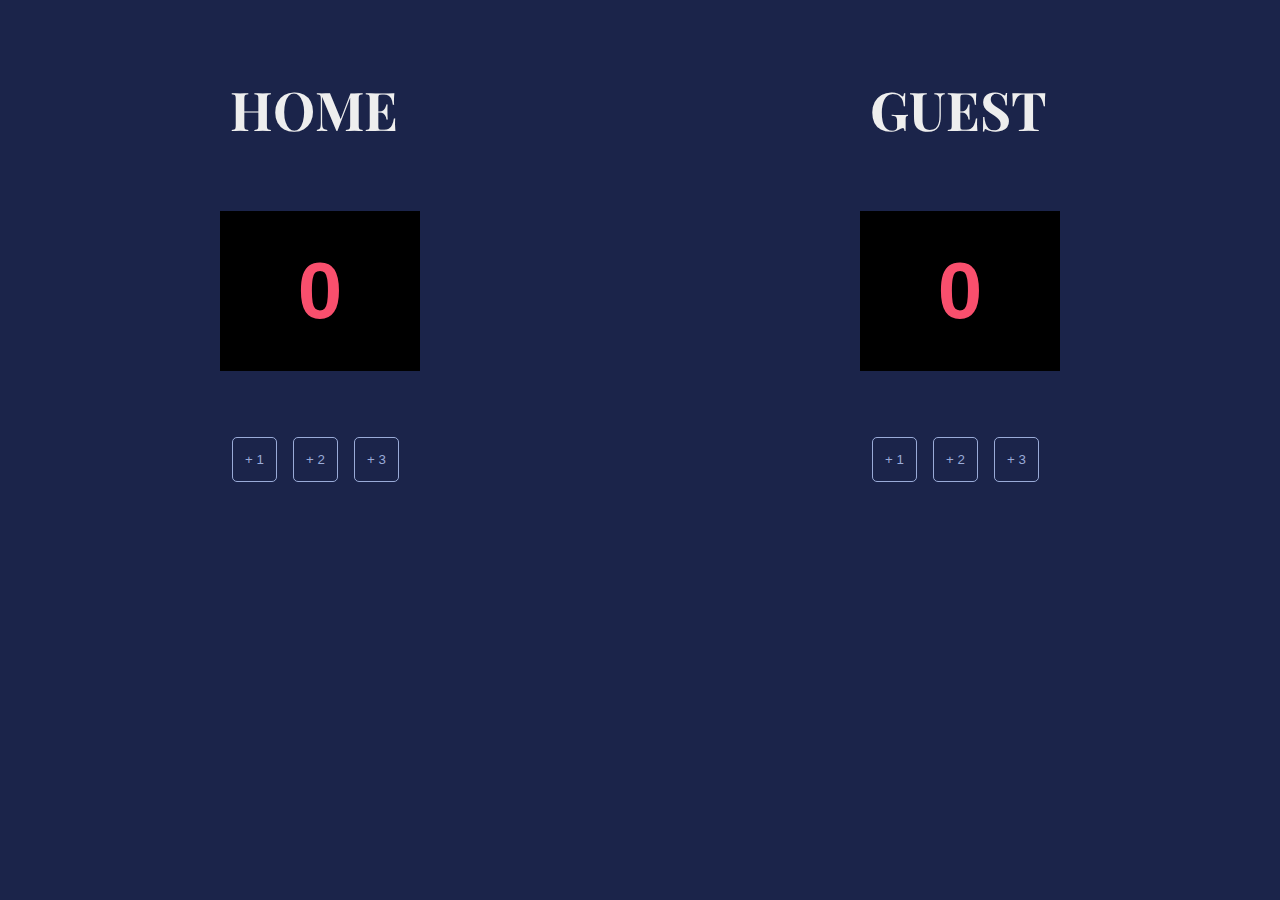
<file: BasketBall_Score_App/index.html>
<html>
    <head>
        <link rel="stylesheet" href="./index.css">
        <title>Score Board</title>
    </head>
    <body class="container">
        <div>
            <h3>HOME</h3>
            <h2 class="score" id="home">0</h2>
            <button onclick="add1H()">+ 1</button>
            <button onclick="add2H()">+ 2</button>
            <button onclick="add3H()">+ 3</button>
        </div>
        <div>
            <h3>GUEST</h3>
            <h2 class="score" id="guest">0</h2>
            <button onclick="add1G()">+ 1</button>
            <button onclick="add2G()">+ 2</button>
            <button onclick="add3G()">+ 3</button>
        </div>
        
        <script src="./index.js"></script>
    </body>
</html>
</file>
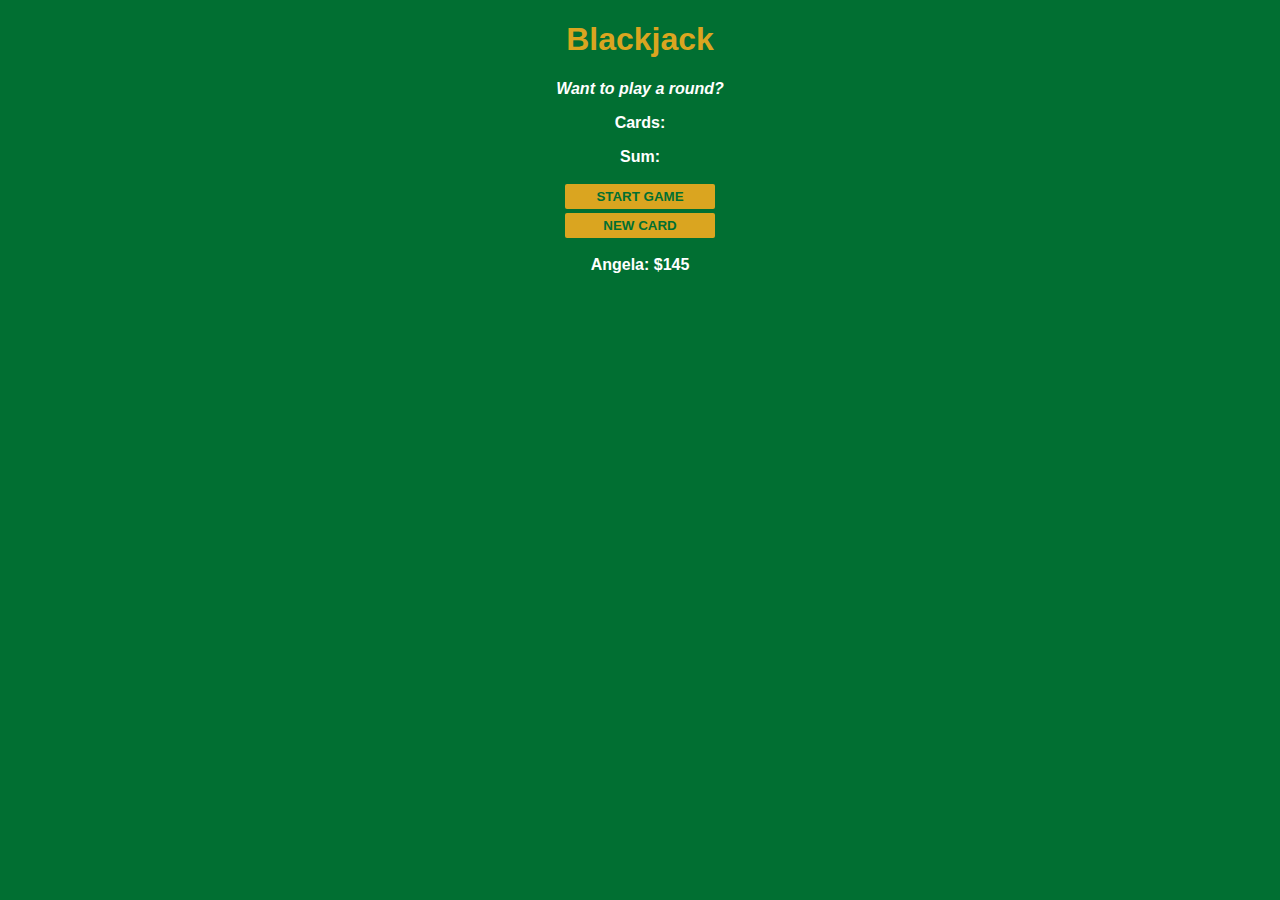
<file: BlackjackApp/index.html>
<!DOCTYPE html>
<html lang="en">
<head>
    <meta charset="UTF-8">
    <meta name="viewport" content="width=device-width, initial-scale=1.0">
    <link rel="stylesheet" href="./index.css">
    <title>Blackjack</title>
</head>
<body>
    <h1>Blackjack</h1>
    <p id="message-el">Want to play a round?</p>
    <p id="cards-el">Cards:</p>
    <p id="sum-el">Sum:</p>
    <button onclick="startGame()">START GAME</button>
    <br>
    <button onclick="newCard()">NEW CARD</button>
    <p id="player-el"></p>
    <script src="./index.js"></script>
</body>
</html>
</file>
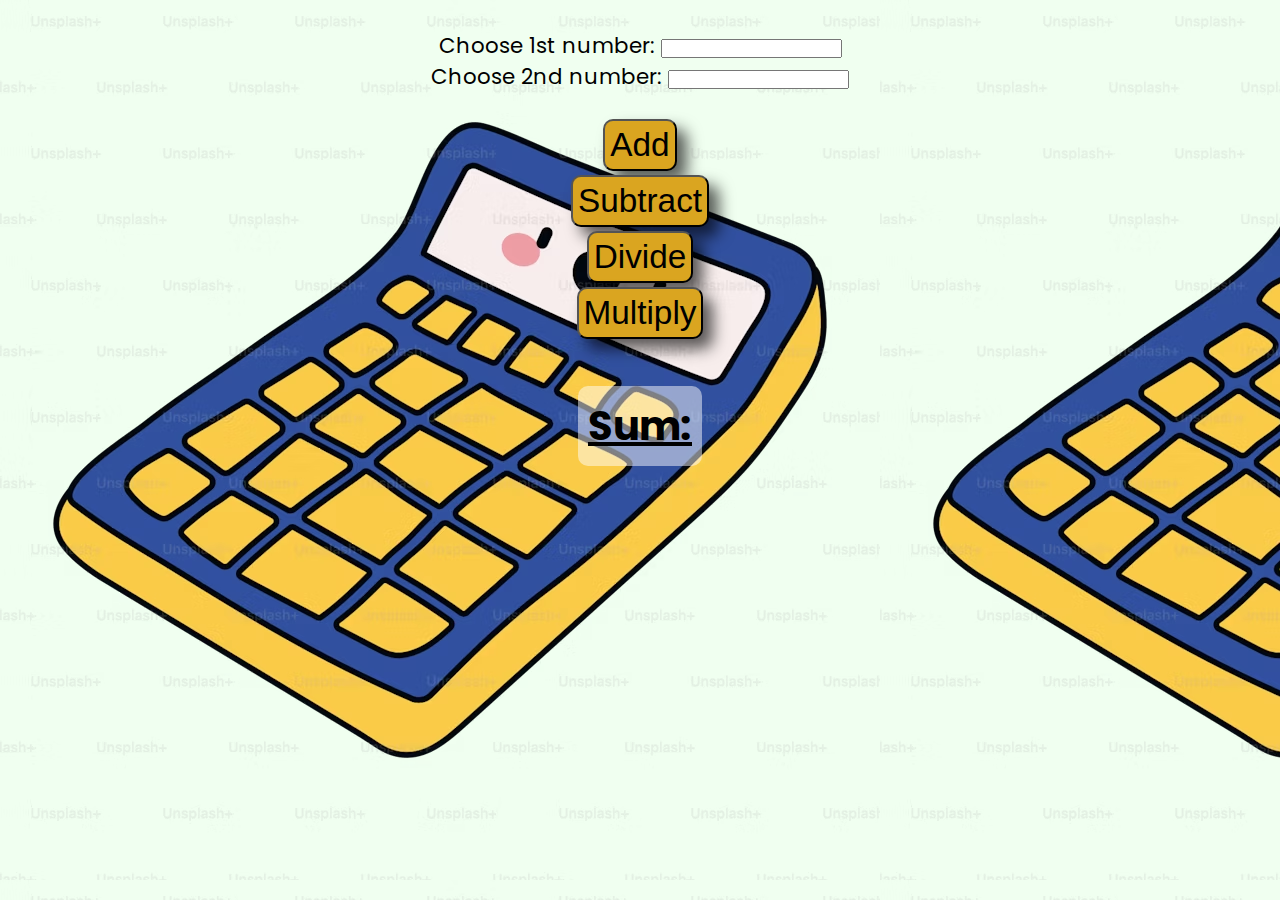
<file: CalculatorApp/index.html>
<html>
<head>
    <link rel="stylesheet" href="./index.css">
    <title>Calculator</title>
</head>
<body class="container">
    <div class="label">
        <label for="num1">Choose 1st number: </label>
        <input type="number" id="num1">
    </div>
    <div class="label">
        <label for="num2">Choose 2nd number: </label>
        <input type="number" id="num2">
    </div>
    <br>
    <button onclick="add()">Add</button>
    <button onclick="subtract()">Subtract</button>
    <button onclick="divide()">Divide</button>
    <button onclick="multiply()">Multiply</button>
    <br>
    <span id="sum-el">Sum: </span>
    <script src="./index.js"></script>
</body>
</html>
</file>
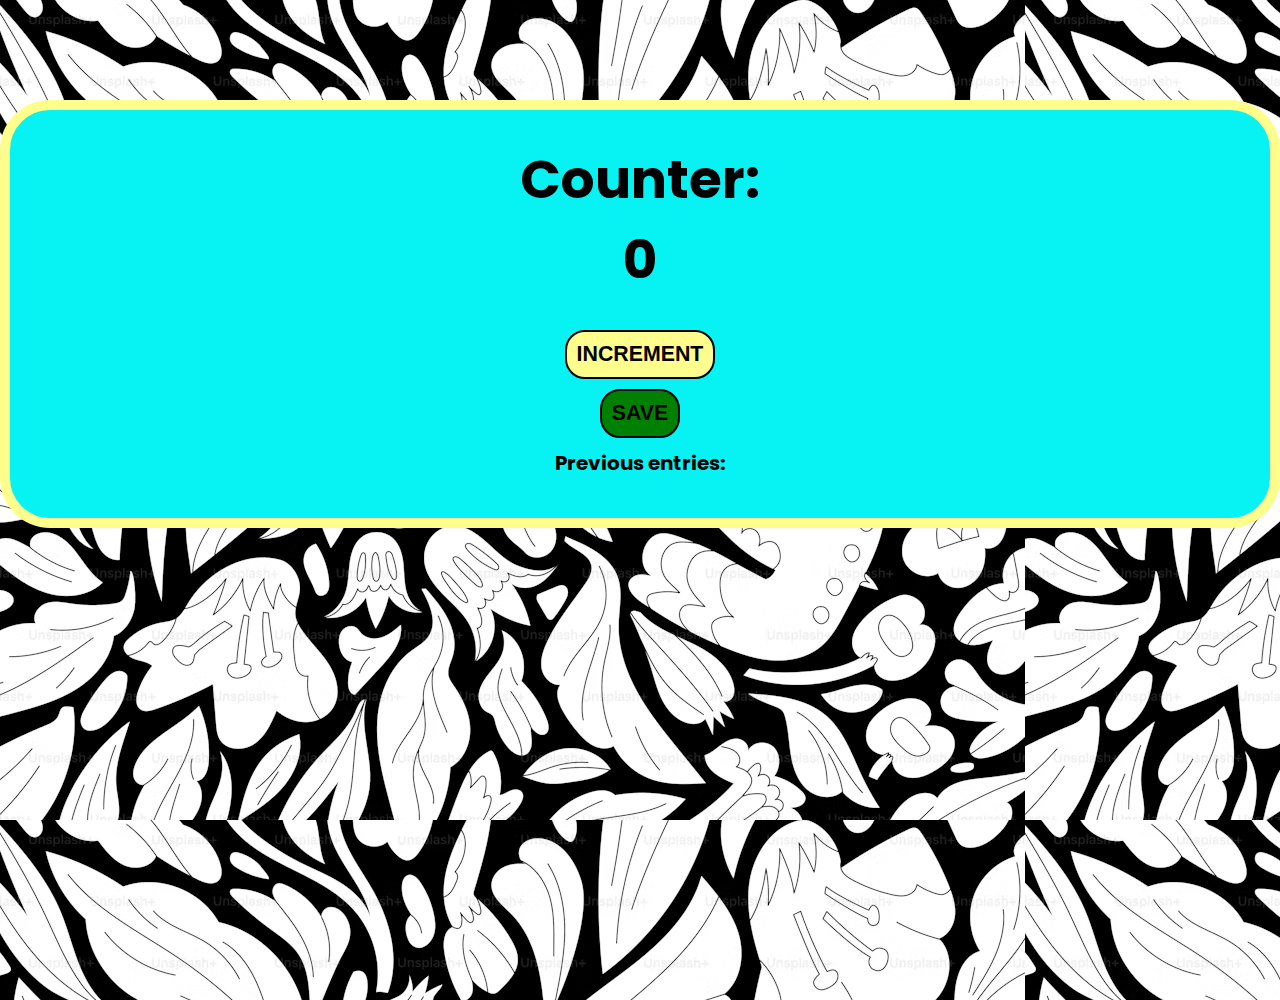
<file: CounterApp/index.html>
<html>
    <head>
        <link rel="stylesheet" href="./index.css">
    </head>
    <body>
    <div class="container">
        <h1>Counter:</h1>
        <h2 id="count-el">0</h2>
        <button id="increment-btn" onclick="increment()">INCREMENT</button>
        <button id="save-btn" onclick="save()">SAVE</button>
        <p id="save-el">Previous entries: </p>
        <script src="./index.js"></script>
    </div>
    </body>
</html>
</file>
<file: BasketBall_Score_App/index.css>
@import url('https://fonts.googleapis.com/css2?family=Playfair+Display:ital,wght@0,400..900;1,400..900&display=swap');

body{
    margin: 0;
}

.container{
    display: flex;
    justify-content: space-around;
    background-color:rgba(27, 36, 74, 1);
}

h3{
   font-family: "Playfair Display";
   color: rgba(238, 238, 238, 1);
   padding-top: 20px;
   font-size: 40pt;
   margin-left: 10px;
}

.score{
    width: 200px;
    height: 160px;
    background-color: black;
    color:rgba(249, 79, 109, 1);
    display: flex;
    justify-content: center;
    align-items: center;
    font-size: 60pt;
    font-family: Arial, Helvetica, sans-serif;
}

button{
    width: 45px;
    height: 45px;
    margin-left: 12px;
    color: rgba(154, 171, 216, 1);
    border: 1px solid rgba(154, 171, 216, 1);
    background-color: rgba(27, 36, 74, 1);
    border-radius: 5px;
    cursor: pointer;
}
</file>
<file: BlackjackApp/index.css>
body{
    background-color:#016f32;
    color:white;
    font-weight: bold;
    text-align: center;
    font-family:'Trebuchet MS', 'Lucida Sans Unicode', 'Lucida Grande', 'Lucida Sans', Arial, sans-serif;
}

h1 {
    color: goldenrod;
}

#message-el {
    font-style: italic;
}

button{
    color: #016f32;
    width: 150px;
    background-color: goldenrod;
    padding-top: 5px;
    padding-bottom: 5px;
    margin-top: 2px;
    margin-bottom: 2px;
    font-weight: bold;
    border: none;
    border-radius: 2px;
}
</file>
<file: CalculatorApp/index.css>
@import url("https://fonts.googleapis.com/css2?family=Poppins:wght@300;400&display=swap");

* {
  box-sizing: border-box;
  margin: 0;
  padding: 0;
}

body {
  font-family: "Poppins", sans-serif;
  background-color:honeydew;
}

.container {
    width: auto;
    background-image: url(./pictures/calculator_cartoon.avif);
    display: flex;
    justify-content:center;
    align-items: center;
    flex-direction: column;
    flex-wrap: wrap;
    padding: 30px;
  }

  button{
    background-color: goldenrod;
    box-shadow: 10px 10px 15px rgba(0, 0, 0, 0.633);
    margin:2px;
    font-size: 25pt;
    padding: 5px;
    border-radius: 10px;
    cursor: pointer;
  }

  button:hover{
    background-color: black;
    color: goldenrod;
  }

  .label{
    font-size: 16pt;
  }
  

  #sum-el{
    margin:20px;
    padding:10px;
    font-size: 30pt;
    font-weight: bolder;
    border-radius: 10px;
    text-decoration: underline;
    background-color: rgba(255, 255, 255, 0.49);
  }
</file>
<file: CounterApp/index.css>
@import url("https://fonts.googleapis.com/css2?family=Poppins:wght@300;400&display=swap");

* {
  box-sizing: border-box;
  margin: 0;
  padding: 0;
}

body {
  font-family: "Poppins", sans-serif;
  background-image: url(./images/background.avif);
  height: 100vh;
}

.container {
    background-color: rgb(7, 243, 243);
    display: flex;
    justify-content:space-around;
    align-items: center;
    flex-direction: column;
    max-width: auto;
    min-height: auto;
    border: 10px solid rgb(255, 253, 139);
    padding: 30px;
    margin-top: 100px;
    border-radius: 50px;
    overflow: hidden;
  }

  h1{
    font-size: 40pt;
  }

  #count-el{
    font-size: 40pt;
    margin-bottom: 20px;
  }

  #increment-btn{
    padding: 10px;
    margin: 10px;
    font-size: 16pt;
    cursor: pointer;
    border: 2px solid black;
    font-weight: bold;
    border-radius: 20px;
    background-color: rgb(255, 253, 139);
  }

  #increment-btn:hover{
    background-color: black;
    color:rgb(255, 253, 139);
    border: 2px solid rgb(255, 253, 139);
    font-weight: bold;
  }

  #save-btn{
    padding: 10px;
    font-size: 16pt;
    cursor: pointer;
    border: 2px solid black;
    border-radius: 20px;
    background-color:green;
    font-weight: bold;
  }

  #save-btn:hover{
    background-color: black;
    color: green;
    border: 2px solid green;
    font-weight: bold;
  }

  p{
    margin: 10px;
    font-weight:bold;
    font-size: 15pt;
  }
</file>
